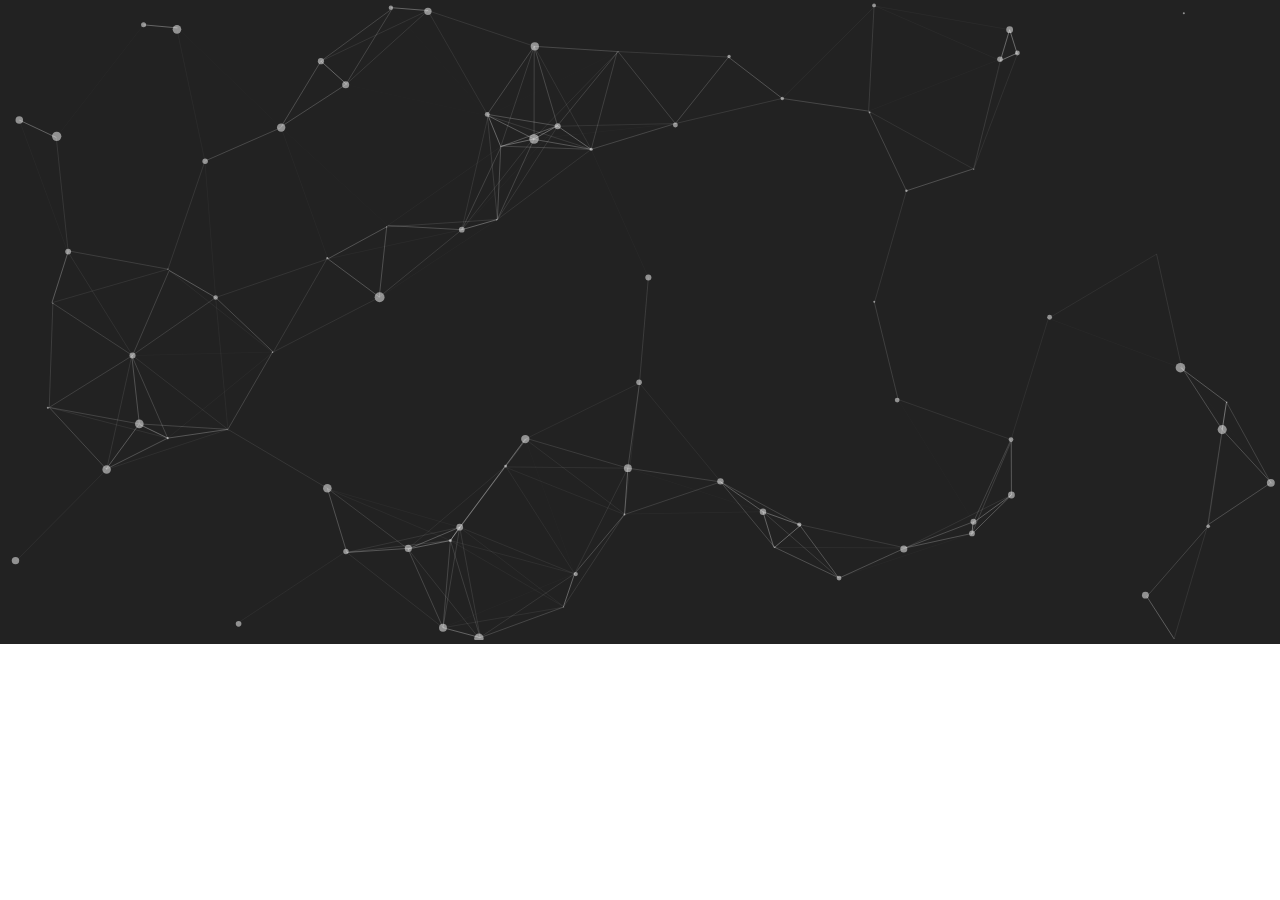
<file: index.html>
<!DOCTYPE html>
<html>
<head>

	<title>Login</title>
	<link rel="icon" href="images/key.ico"/>

	<link rel="stylesheet" type="text/css" href="css/style-login.css">
	<link rel="stylesheet" href="https://cdnjs.cloudflare.com/ajax/libs/font-awesome/4.7.0/css/font-awesome.min.css">
	<meta name="viewport" content="width=device-width, initial-scale=1.0">
</head>
<body>
	<!-- Particles -->
	<div id="particles-js"></div>

	<div id="wrapper">
		<div class="format">
			<!-- User Image -->
			<div id="user-wrapper" >
				<img src="images/user.png" width="100%">
			</div>
			<div id="form-wrapper">
				<form style="width: 100%;padding-top: 50px;">
					<span class="form-title mar-bottom-45">Login</span>
					<div class="placeholder mar-bottom-14 border-b">
						<span class="form-normal">Username</span>
						<input class="form-input" type="text" name="username" placeholder="Type your username">
						<i class="fa fa-user" style="font-size:35px;"></i>
					</div>
					<div class="placeholder border-b" style="margin-bottom: 20px;">
						<span class="form-normal">Password</span>
						<input class="form-input" type="password" name="password" placeholder="Type your password">
						<i class="fa fa-lock" style="font-size:35px;"></i>
					</div>
					<div class="placeholder mar-bottom-45">
						<button>Login</button>

					</div>
					</form>
					
				
			</div>

		</div>
		
	</div>
	
	
	






	
	<script type="text/javascript" src="js/particles.js"></script>
	<script type="text/javascript" src="js/app.js"></script>
</body>
</html>
</file>
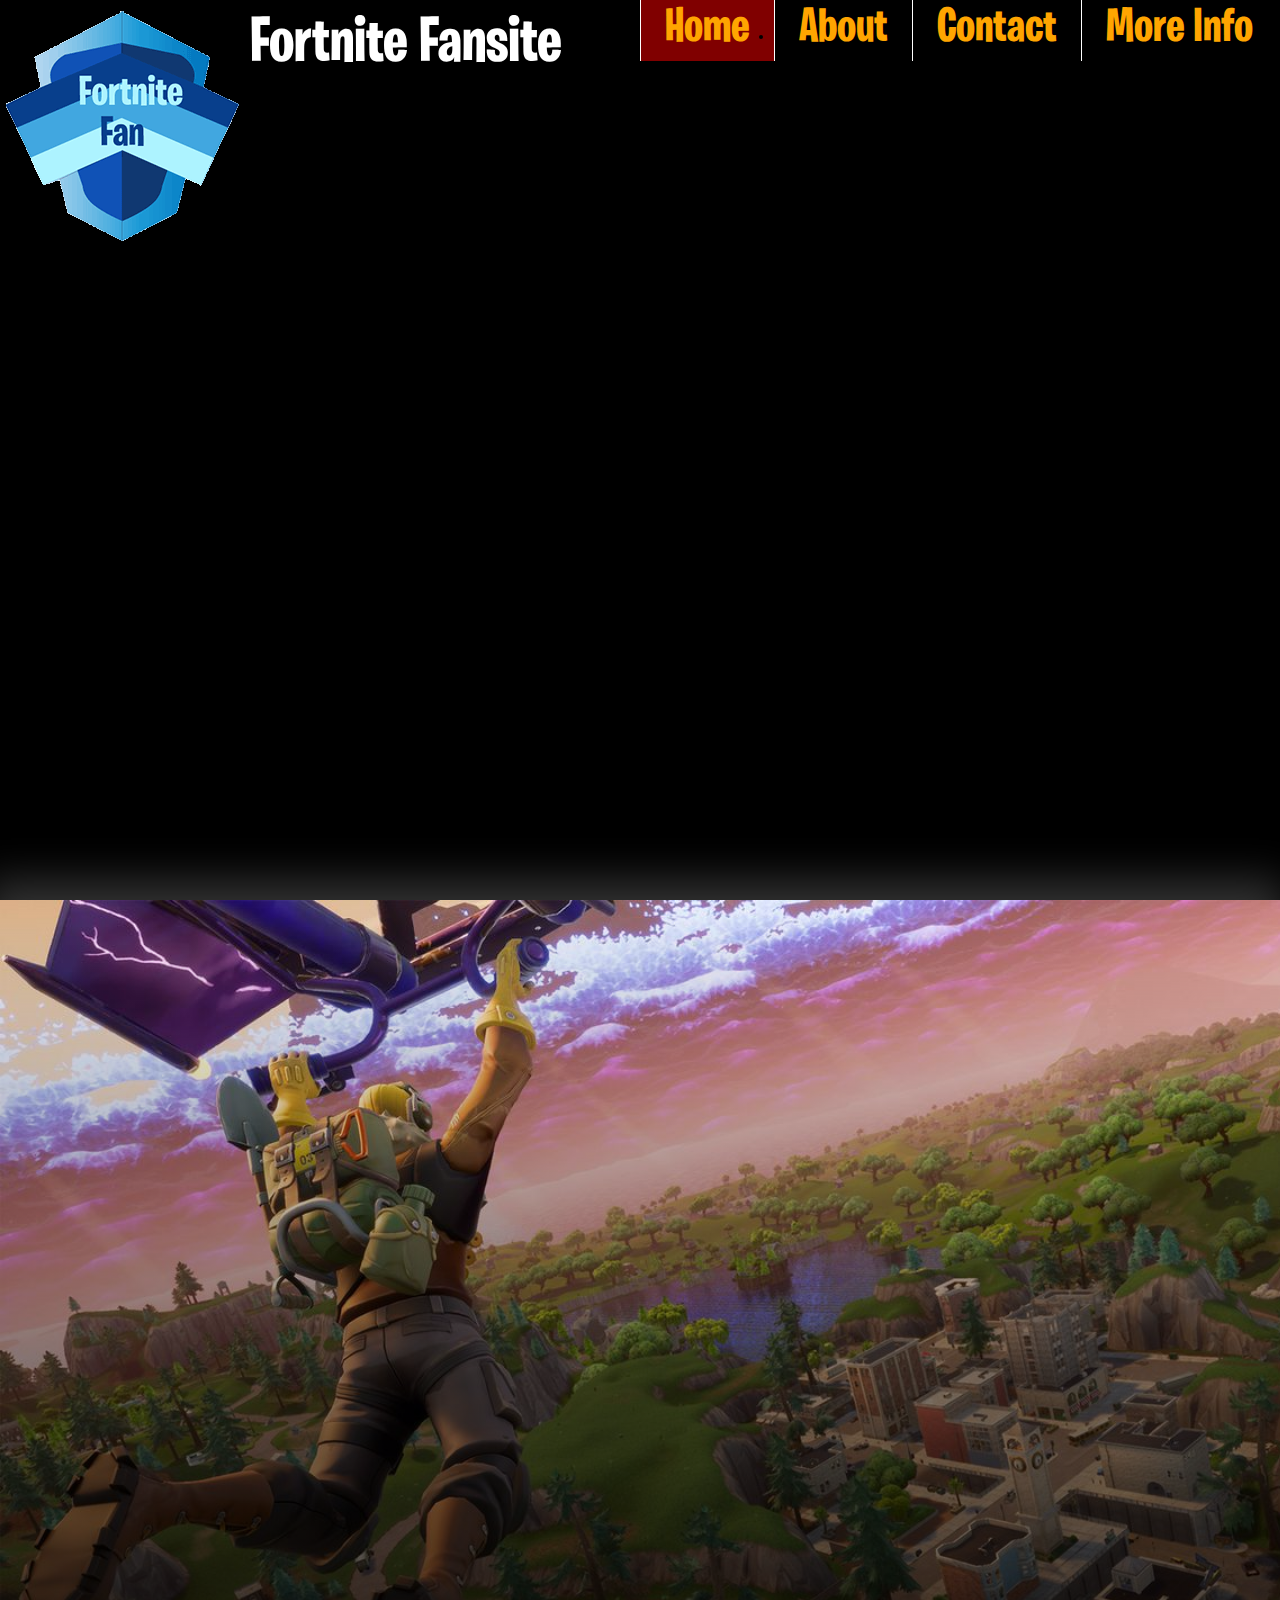
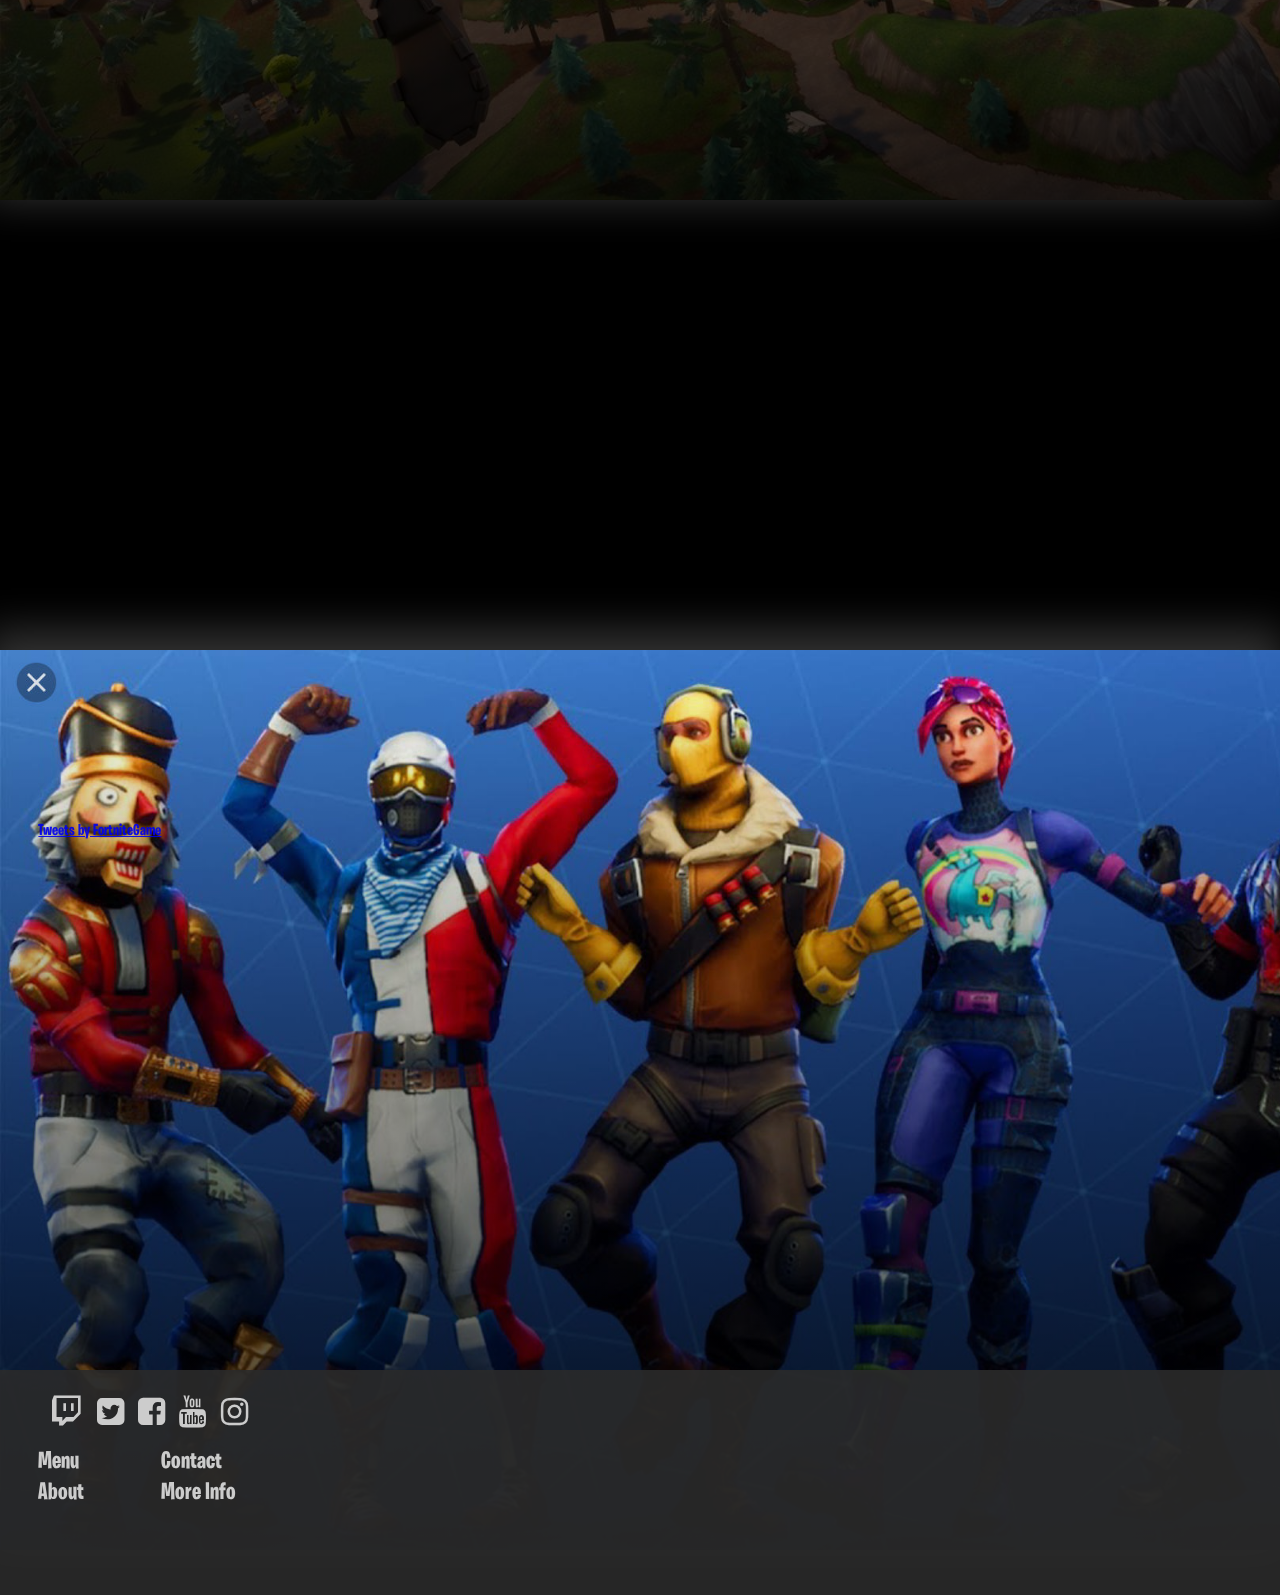
<file: test2/index.html>
<html>
<head>
    <title>HomePage</title>
    <link rel="stylesheet" href="test2.css"/>
    <link rel="stylesheet" href="https://cdnjs.cloudflare.com/ajax/libs/font-awesome/4.7.0/css/font-awesome.min.css">
	<meta name="viewport" content="width=device-width, initial-scale=1.0">
</head>
<body >
<!--    Background-->
    <div class="back">
        <div class="back-blurry"></div>
        <div class="clear text">
<!--            div for Vibration on hover effect-->
            <div class="he1"><h1 class="clear">Gather Resources.</h1></div>
            <div class="he2"><h1 class="clear">Place Buildings.</h1></div>
            <div class="he3"><h1 class="clear">Fight For Victory.</h1></div>
            <div class="videobutton clear"><a href="#video-youtube"><button class="play"><i class="fa fa-play"></i></button><h2 style="padding-left: 1%;" >Gameplay Trailer</h2></a></div>
        </div>
        <div class="down-arrow">
                <i class="fa fa-sort-down"></i>
            </div>
    </div>
    <div class="menu">
        <div class="menu-logo"><div class="image"><img src="images/fortnite-logo.png" /></div>
        <h2>Fortnite Fansite</h2></div>
        <div class="list_menu">
            <ul>
                <li style="background: rgba(255,0,0,.5);"><a href="#" >Home</a></li>
                <li><a href="#">About</a></li>
                <li><a href="#">Contact</a></li>
                <li><a href="#">More&nbspInfo</a></li>
            </ul>
        </div>
    </div>
    
    <div class="video-wrap">
    <div class="video" id="video-youtube">
        <iframe width="854" height="480" src="https://www.youtube.com/embed/URc-c8Rio7M" frameborder="0" allow="autoplay; encrypted-media" allowfullscreen></iframe>
    </div>
    </div>
    <div class="live-feeds">
        <div class="twitter">
            <a class="twitter-timeline" data-width="100%" data-height="100%" data-link-color="#FAB81E" href="https://twitter.com/FortniteGame?ref_src=twsrc%5Etfw">Tweets by FortniteGame</a> <script async src="https://platform.twitter.com/widgets.js" charset="utf-8"></script>
        </div>
        <div class="youtube">
            <iframe src="http://www.youtube.com/embed/?listType=user_uploads&list=epicfortnite" width="100%" height="100%"></iframe>
        </div>
        <div class="footer">
            <div class="icons">
                <i class="fa fa-twitch"></i>
                <i class="fa fa-twitter-square"></i>
                <i class="fa fa-facebook-square"></i>
                <i class="fa fa-youtube"></i>
                 <i class="fa fa-instagram"></i>
            </div>
            <div class="left">
                <div class="left-column">
                    <a href="#"><h2>Menu</h2></a>
                    <a href="#"><h2>About</h2></a>
                </div>
                <div class="right-column">
                    <a href="#"><h2>Contact</h2></a>
                    <a href="#"><h2>More&nbsp;Info</h2></a>
                </div>
            </div>
            <div class="right">
            
            </div>
        </div>
    </div>

    
    
    
    
</body>
</html>
</file>
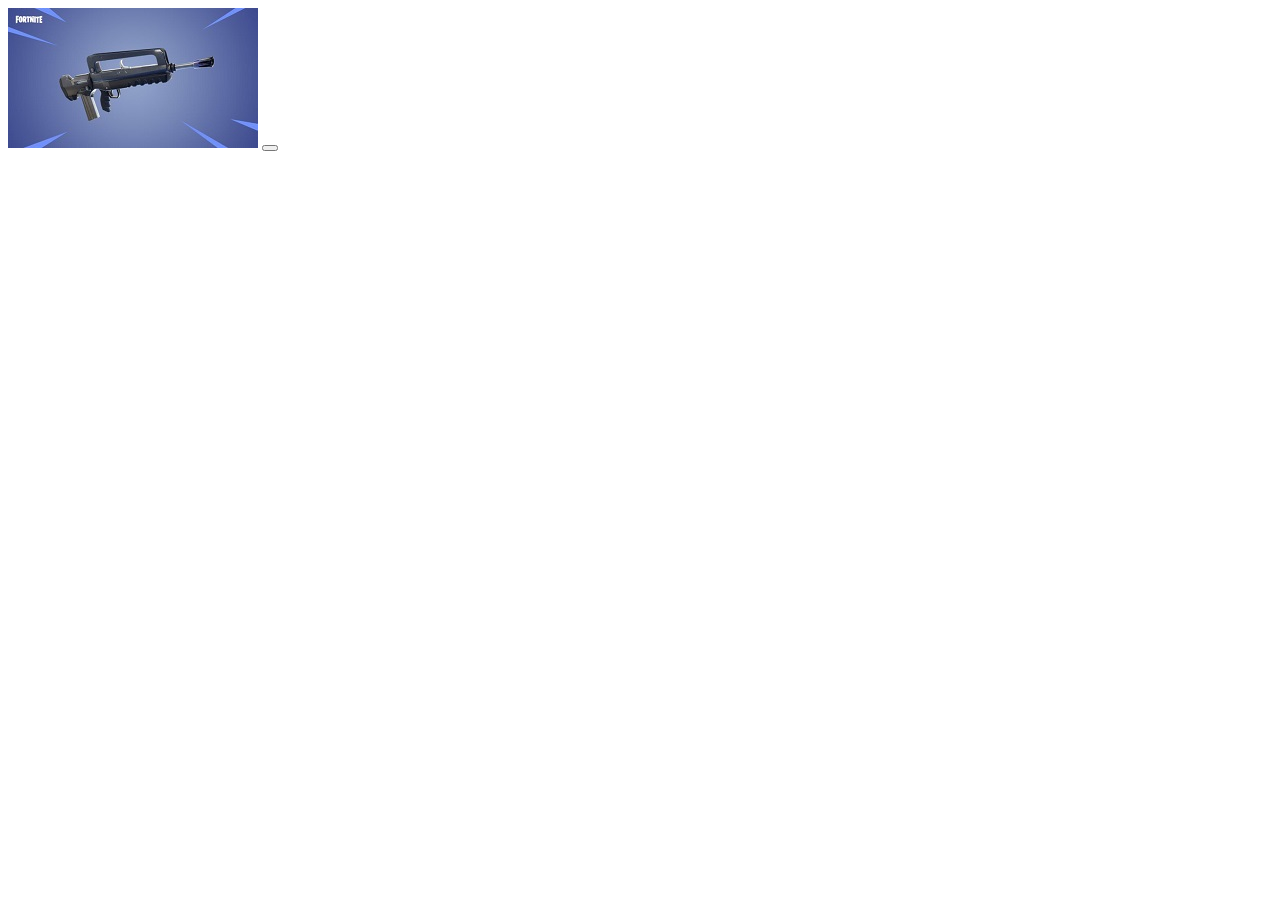
<file: test.html>
<!DOCTYPE html>
<html>
<head>
	<title>Random image</title>
	<script type="text/javascript">
		var i=0;
		var myPic=["images/thumbnails/ar.jpg","images/thumbnails/ar2.jpg","images/thumbnails/explosives.jpg","images/thumbnails/shotgun.jpg","images/thumbnails/sniper.jpg"];
		function changePic(){
			i++;
			document.getElementById("myPicture").src=myPic[i];
			if(i==myPic.length){i=0;}
		}
		
	</script>
	
</head>
<body>
	<div class></div>
	<img src="images/thumbnails/ar.jpg" id="myPicture"/>
	<button onclick="changePic()"></button>
</body>
</html>
</file>
<file: css/style-login.css>
*{
	box-sizing: border-box;
	color: #ffffff;
}
body{
	margin:0;
	padding:0;
	height: 100%;
}
#particles-js{
	height: auto;
	width: 100%;
	background: #222;
	position: fixed;
	z-index: -1;
}
#wrapper{
	height: 100%;
	width:auto;
	margin: auto;	
}
#user-wrapper{
	width: 15%;
	position: absolute;
	top: 0%;
	left: 50%;
    margin-right: -50%;
    transform: translate(-50%, -50%) }

.format{
	margin:auto;
	border-radius: 25px;
	background: #111;
	height: auto;
	width: 50%;
	opacity: 0;
	position: absolute;
	top: 25%;
	left: 25%;
	animation: fade-in 2s .5s ease-in forwards;
}
#form-wrapper{
	width: 100%;
	padding: 0px 25%;
}
.pad-bottom-14{padding-bottom: 14px;}
.pad-bottom-45{padding-bottom: 45px;}
.mar-bottom-14{margin-bottom: 14px;}
.mar-bottom-45{margin-bottom: 45px;}
.form-title{
	font-family: Calibri;
	display: block;
	font-size: 45px;
	text-align: center;
}
.form-normal{
	font-family: Calibri;
	display: block;
	font-size: 23px;
}
.form-input{
	font-family: Calibri;
    font-size: 19px;
    color: #ffffff;
    display: block;
    width: 100%;
    height: 55px;
    background: transparent;
    padding: 0 7px 0 43px;
    border: 0;
}
/*Remove a blue outline when selected*/
input:focus, textarea:focus {outline: none;}
/*Remove the placeholder text in the input field when focused*/
input:focus::-webkit-input-placeholder{color:transparent;transition: 0.5s;}
input:focus:-moz-placeholder { color:transparent; transition: 0.5s;} /* FF 4-18 */
input:focus::-moz-placeholder { color:transparent; transition: 0.5s;} /* FF 19+ */
input:focus:-ms-input-placeholder { color:transparent; transition: 0.5s; } /* IE 10+ */

.border-b{border-bottom: 2px solid #d9d9d9;}
.placeholder{position: relative;}
.placeholder i{
	position: absolute;
	top: 35px;
}
.placeholder button{
	font-family: Calibri;
    font-size: 30px;
	border-radius: 25px;
	background: transparent;
	width: 100%;
	text-align: center;
}
.placeholder button:hover{
	background: #d3d3d3;
	color: #000000;
	transition: 0.5s;
}

@keyframes fade-in{
	0%{
		opacity: 0;
		transform: translateY(-4em);
	}
	100%{
		opacity: 0.8;
		transform: translate(0em);
	}
}
</file>
<file: test2/test2.css>
*{
    margin: 0;
    padding: 0;
}
/*Import font*/
@font-face {
    font-family: Burbank;
    src: url(fonts/Burbank.otf);
}
body{background: black;font-family: Burbank;}
/*Background animation*/
.back{
    background: linear-gradient(to bottom, rgba(0,0,0,0), rgba(0,0,0,.8)), url(images/bg.jpg) no-repeat bottom;
    animation: blur-out 2s ease-out forwards;
    background-size: cover;
    height: 100%;
    width: 100%;
    position: fixed;
    opacity: 0;
}
.back-blurry{
    background: linear-gradient(to bottom, rgba(0,0,0,0), rgba(0,0,0,.8)),url(images/bg-blurry.jpg) no-repeat bottom;
    animation: blur 2s ease-out forwards;
    background-size: cover;
    height: 100%;
    width: 100%;
    position: fixed;
    opacity: 0;
}

.menu{
    width: 100%;
    background: black;
    position: fixed;
    z-index: 2;
    left: 0;
    box-sizing: border-box;
    animation: blur-out-menu 2s ease-out forwards;
    opacity: 0.8;
}
.menu:hover{
    opacity: 1;
}
.menu h2{
    z-index: 1;
    color: #fff; 
    padding-top: .9%;
    font-size: 3.5em;
    float: left;
}
 .menu:hover h2{
    padding-top:1%;
    font-size: 4em;
}
/*Slow down the animation of menu elements*/
.menu,.menu:hover,.menu h2,.menu:hover h2,.menu img,.menu:hover img,menu-logo{
     transition-duration: .5s;
     transition-timing-function: ease-in;
}
.image{
    float:left;
    height: 20%;
    width: auto;
    box-sizing: border-box;
}
.image img{
    height: 9%;
}
.menu:hover img{
    height: 10%;
}
.list_menu{
    box-sizing: border-box;
    float:right;
    width: 50%;
}
.list_menu li{
    float: left;
    border-left: 1px solid white;
}
.list_menu li a{
    color: orange;
	display: inline-block;
	text-decoration: none;
	padding: .11em .5em;
	font-size: 3em;
    border-bottom: 2px solid transparent;
}
.list_menu li a:hover{
    border-bottom: 2px solid red;
    transition-duration: 1s;
}
.text{
    position:absolute;
    top: 30%;
    left: 40%;
    width: 50%;
    padding: 70px;
    float: right;
}
.text h1{
    font-size: 6em;
    animation: fade-in 1s .5s ease-in forwards;
   
    float: right;
}
.text .he1 h1{
    animation: fade-in 1s .5s ease-in forwards;
    color: #1AC2FE;
     opacity: 0;
}
.text .he2 h1{
    animation: fade-in 1s 1.5s ease-in forwards;
    margin-left: 10%;
    color: #C9CAD8;
    opacity: 0;
}
.text .he3 h1{
    animation: fade-in 1s 2s ease-in forwards;
    margin-left: 20%;
    color: #E6BB0D;
    opacity: 0;
}
/*Vibrate of Hover*/
.text .he1:hover,.text .he2:hover,.text .he3:hover{
    animation:shake 1s cubic-bezier(.36,.07,.19,.97) infinite;
    opacity: 1;
    cursor: url("images/cursor.png"), pointer;
}
.text .videobutton{
    animation: fade-in 1s 2.25s ease-in forwards;
    opacity: 0;
    margin-left: 50%;
    
}
.videobutton:hover {
    cursor: pointer;
   
}
.videobutton:hover .play{
    background: #FAAB13;
    color: aliceblue;
    transition-duration: .3s;
    cursor: pointer;
    animation: zoom-in-out 1s ease-in-out infinite forwards;
}
.videobutton:hover h2{
    color: #FAAB13;
    transition-duration: .3s;
}

.play{
    border-radius: 100%;
    padding-left: 3%;
    padding-right: 1.5%;
    padding-top: 2%;
    padding-bottom: 2%;
    margin-right: 1.5%;
    float: left;
    font-size: 1.3em;
    text-align: center;
    background: rgba(255,255,255,0.8);
    border: 0;
    transition-duration: .3s;
}
.text h2{
    float: left;
    color: aliceblue;
    margin-top: 2%;
    transition-duration: .3s;
}
.down-arrow{
    position: absolute;
    bottom: 5%;;
    left: 50%;
    color: aliceblue;
    font-size: 5em;
    opacity: 0;
    animation: pulse 1.5s 3s ease-in forwards;
    animation-iteration-count: infinite;
}
.video-wrap{
    height: 100%;
    width: 100%;
    position: relative;
    top: 100%;
}
.video{
    position: sticky;
    z-index: 1;
    width: 100%;
    height: 100%;
    top: 0;
    background: linear-gradient(to bottom, rgba(0,0,0,0), rgba(0,0,0,.8)),url(images/bg2.jpg) no-repeat;
    background-size: cover;
    box-shadow:  -5px -10px 40px 10px #333333;
}
.video iframe{
    margin-top: 10%;
    margin-left: 41%;
}
.live-feeds{
    position: relative;
    z-index: 1;
    width: 100%;
    height: 100%;
    top: 150%;
    background: linear-gradient(to bottom, rgba(0,0,0,0), rgba(0,0,0,.8)),url(images/bg3.jpg) no-repeat;
    background-size: cover;
    box-shadow:  -5px -10px 40px 10px #333333;
}
.twitter{
    padding-left: 3%;
    float: left;
    opacity: .9;
    position: absolute;
    top:5%;
    width: 45%;
    box-sizing: border-box;
    padding-top: 10%;
    height: 70%;
}
.youtube{
    float:left;
    position: absolute;
    top:5%;
    left: 52%;
    width: 45%;
    height: 70%;
    box-sizing: border-box;
    padding-top: 10%;
}
.youtube iframe{
    border:0;
}
.footer{
    height: 25%;
    width: 100%;
    background: rgba(42,42,42,.9);
    box-sizing: border-box;
    position: absolute;
    top: 80%;
    padding: 2%;
    color: rgb(204,204,204);
}
.footer .icons{
    font-size: 2em;
}
.footer i{
    padding-right: .7%;
}
.left, .right{
    width: 50%;
    float: left;
    box-sizing: border-box;
}
.icons{
    float:left;
    width: 100%;
    box-sizing: border-box;
    padding-left: 2%;
}
.left-column, .right-column{
    width: 20%;
    padding: 2%;
    float: left;
    box-sizing: border-box;
}
.footer a{
    text-decoration: none;
    color: rgb(204,204,204);
}
.footer h2{
    margin-top: .3em;
}
.clear{clear: both;}

/*For Background*/
@keyframes blur{
    0%{opacity: 1;}
    100%{opacity: 0;}
}
@keyframes blur-out{
    0%{opacity: 0;}
    100%{opacity: 1;}
}
/*For Menu*/
@keyframes blur-out-menu{
    0%{opacity: 0;}
    100%{opacity: .8;}
}
/*For elements entrance*/
@keyframes come-into-view{
    0%{
        opacity: 0;
    }
    100%{
        opacity: 1;
    }
}
@keyframes fade-in{
    0%{
        opacity: 0;
        transform: translateY(-4rem);
    }
    100%{
        opacity: 1;
        transform: translateY(0);
    }
}
/*For Down Arrow*/
@keyframes pulse{
    0%{
        opacity: 0;
    }
    50%{
        opacity: 1;
    }
    100%{
        opacity: 0;
    }
}
/*For Play button*/
@keyframes zoom-in-out{
     0%{
        transform: scale(1);
    }
    50%{
        transform: scale(1.5);
    }
}
@keyframes shake {
  0%, 80%, 100%{
    transform: translate3d(-1px, 0, 0);
  }
  
  10%, 70% {
    transform: translate3d(2px, 0, 0);
  }

  20%, 40%, 60% {
    transform: translate3d(-4px, 0, 0);
  }

  30%, 50% {
    transform: translate3d(4px, 0, 0);
  }
}
</file>
